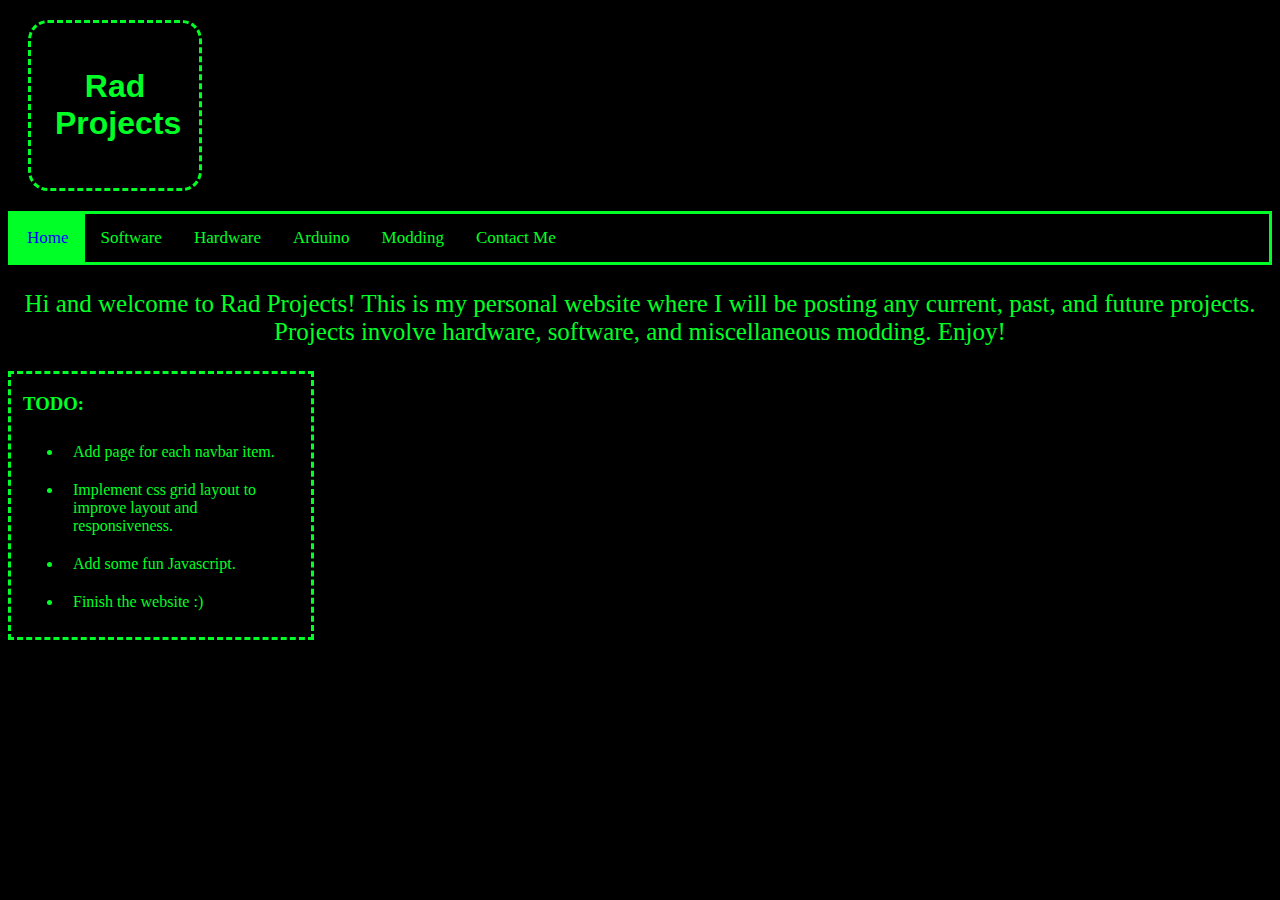
<file: index.html>
<!DOCTYPE html>
<html lang = "en">

  <head>
    <link rel="stylesheet" type="text/css" href="css/styles.css">
    <meta charset="utf-8">
    <title> Rad Projects </title>
  </head>

  <body>
    <div class="logo">
      <h1> Rad Projects </h1>
    </div>

    <div class="topnav">
      <a class="active" href="#home"> Home </a>
      <a href="pages/software.html"> Software </a>
      <a href="pages/hardware.html"> Hardware </a>
      <a href="pages/arduino.html"> Arduino </a>
      <a href="pages/modding.html"> Modding </a>
      <a href="pages/contact.html"> Contact Me </a>
    </div>

    <div class="homeText">
      <p> Hi and welcome to Rad Projects! This is my personal website where I will
          be posting any current, past, and future projects. Projects involve
          hardware, software, and miscellaneous modding. Enjoy!
      </p>
    </div>

    <div class="todo">
      <h3> TODO: </h3>
      <ul>
        <li> Add page for each navbar item. </li>
        <li> Implement css grid layout to improve layout and responsiveness. </li>
        <li> Add some fun Javascript. </li>
        <li> Finish the website :) </li>
      </ul>
    </div>

  </body>
</html>
</file>
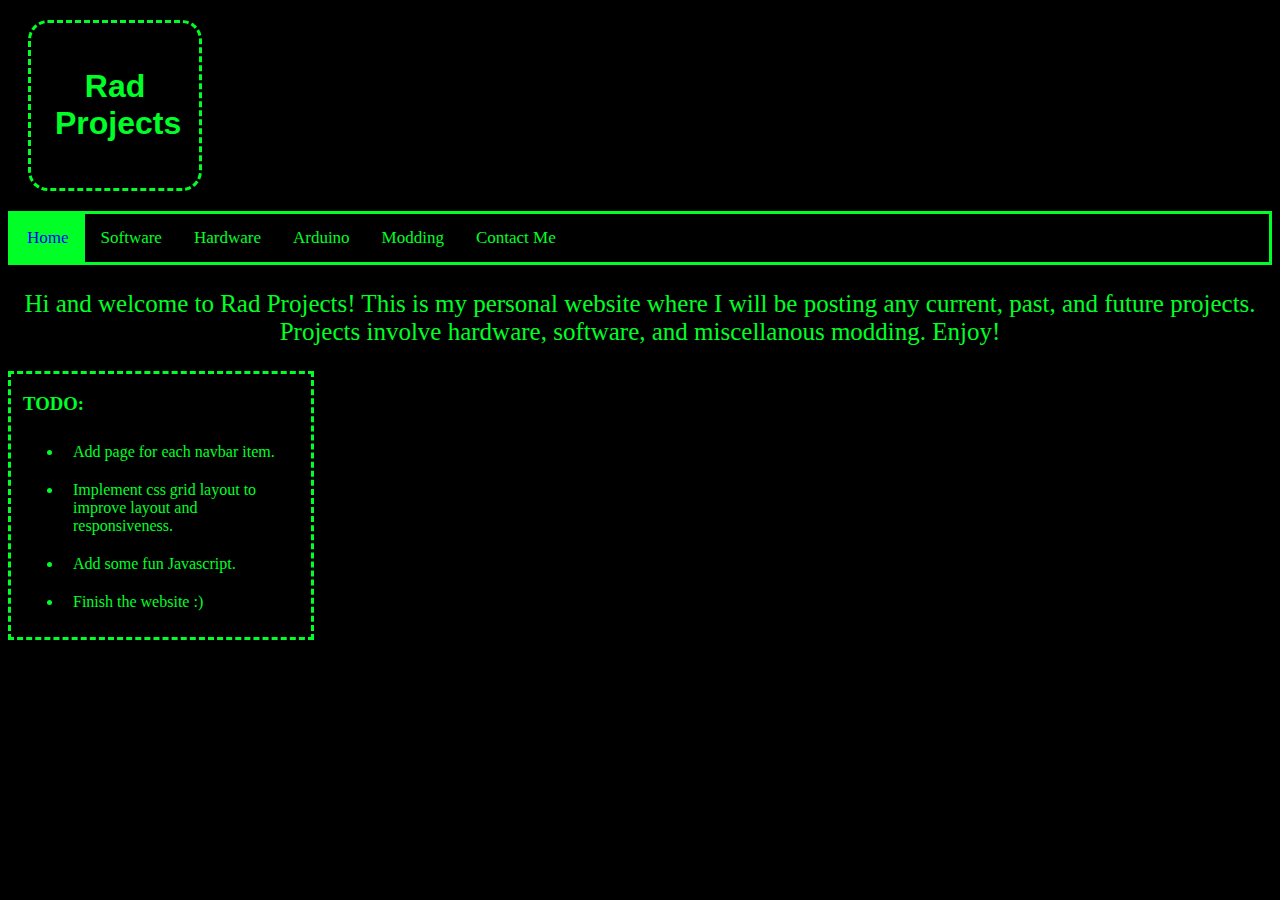
<file: Rad Projects/index.html>
<!DOCTYPE html>
<html lang = "en">

  <head>
    <link rel="stylesheet" type="text/css" href="css/styles.css">
    <meta charset="utf-8">
    <title> Rad Projects </title>
  </head>

  <body>
    <div class="logo">
      <h1> Rad Projects </h1>
    </div>

    <div class="topnav">
      <a class="active" href="#home"> Home</a>
      <a href="pages/software.html"> Software</a>
      <a href="pages/hardware.html">Hardware</a>
      <a href="pages/arduino.html"> Arduino</a>
      <a href="pages/modding.html"> Modding</a>
      <a href="pages/software.html"> Contact Me</a>
    </div>

    <div class="homeText">
      <p> Hi and welcome to Rad Projects! This is my personal website where I will
          be posting any current, past, and future projects. Projects involve
          hardware, software, and miscellanous modding. Enjoy!
      </p>
    </div>

    <div class="todo">
      <h3> TODO: </h3>
      <ul>
        <li> Add page for each navbar item. </li>
        <li> Implement css grid layout to improve layout and responsiveness. </li>
        <li> Add some fun Javascript. </li>
        <li> Finish the website :) </li>
      </ul>
    </div>

  </body>
</html>
</file>
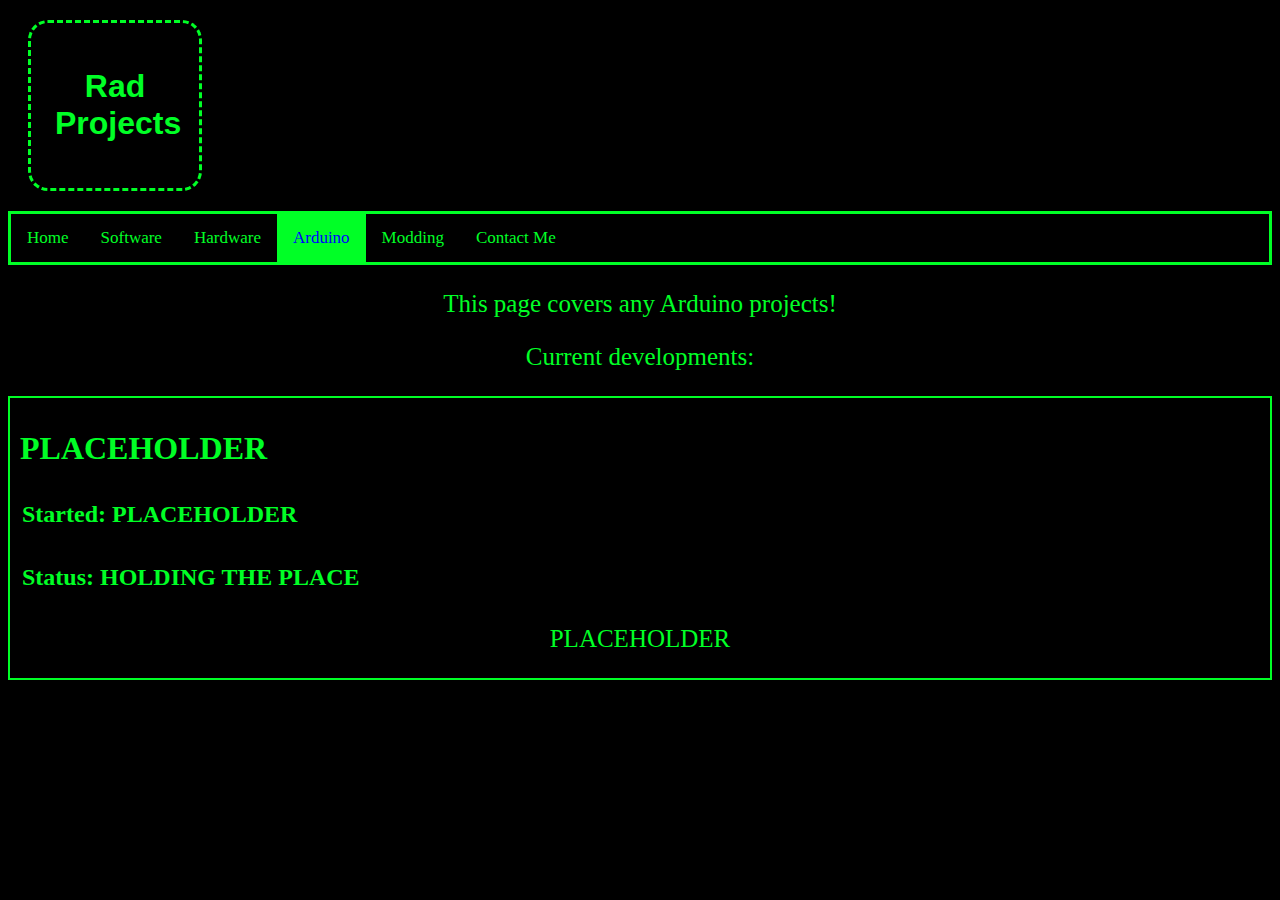
<file: pages/arduino.html>
<!DOCTYPE html>
<html lang = "en">

  <head>
    <link rel="stylesheet" type="text/css" href="../css/styles.css">
    <meta charset="utf-8">
    <title> Rad Projects </title>
  </head>

  <body>
    <div class="logo">
      <h1> Rad Projects </h1>
    </div>

    <div class="topnav">
      <a href ="../index.html"> Home </a>
      <a href="software.html"> Software</a>
      <a href="hardware.html"> Hardware</a>
      <a class="active" href="#arduino"> Arduino</a>
      <a href="modding.html"> Modding</a>
      <a href="contact.html"> Contact Me</a>
    </div>

    <div class="homeText">
      <p> This page covers any Arduino projects! </p>
      <p> Current developments: </p>
    </div>

    <div class="project">
      <h3> PLACEHOLDER </h3>
      <h4> Started: PLACEHOLDER</h4>
      <h4> Status: HOLDING THE PLACE </h4>
      <p> PLACEHOLDER
      </p>
    </div>
  </body>
</html>
</file>
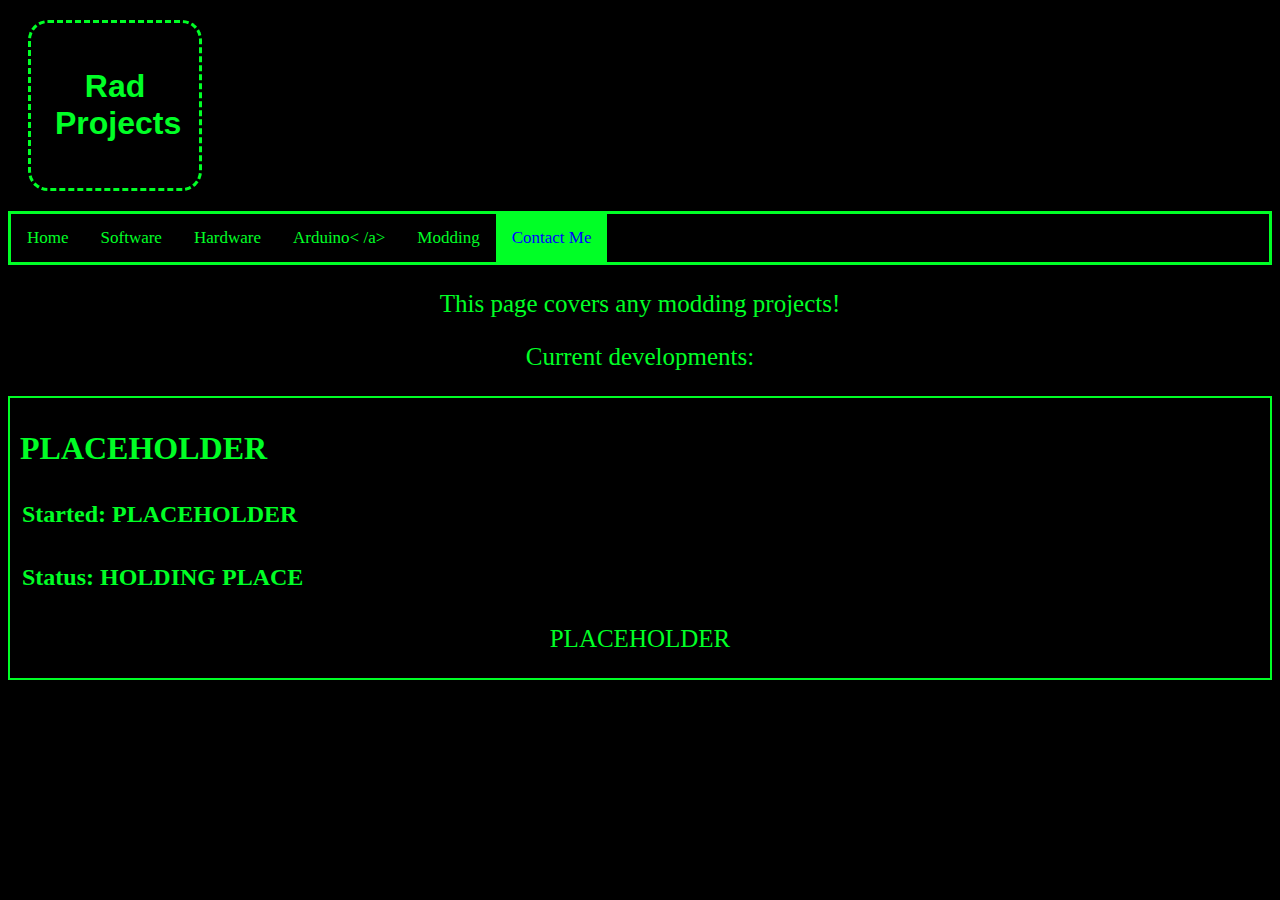
<file: pages/contact.html>
<!DOCTYPE html>
<html lang = "en">

  <head>
    <link rel="stylesheet" type="text/css" href="../css/styles.css">
    <meta charset="utf-8">
    <title> Rad Projects </title>
  </head>

  <body>
    <div class="logo">
      <h1> Rad Projects </h1>
    </div>

    <div class="topnav">
      <a href ="../index.html"> Home </a>
      <a href ="software.html"> Software </a>
      <a href="hardware.html"> Hardware </a>
      <a href="arduino.html"> Arduino< /a>
      <a href="modding.html"> Modding </a>
      <a class="active" href="#contact"> Contact Me </a>
    </div>

    <div class="homeText">
      <p> This page covers any modding projects! </p>
      <p> Current developments: </p>
    </div>

    <div class="project">
      <h3> PLACEHOLDER </h3>
      <h4> Started: PLACEHOLDER </h4>
      <h4> Status: HOLDING PLACE </h4>
      <p> PLACEHOLDER
      </p>
    </div>
  </body>
</html>
</file>
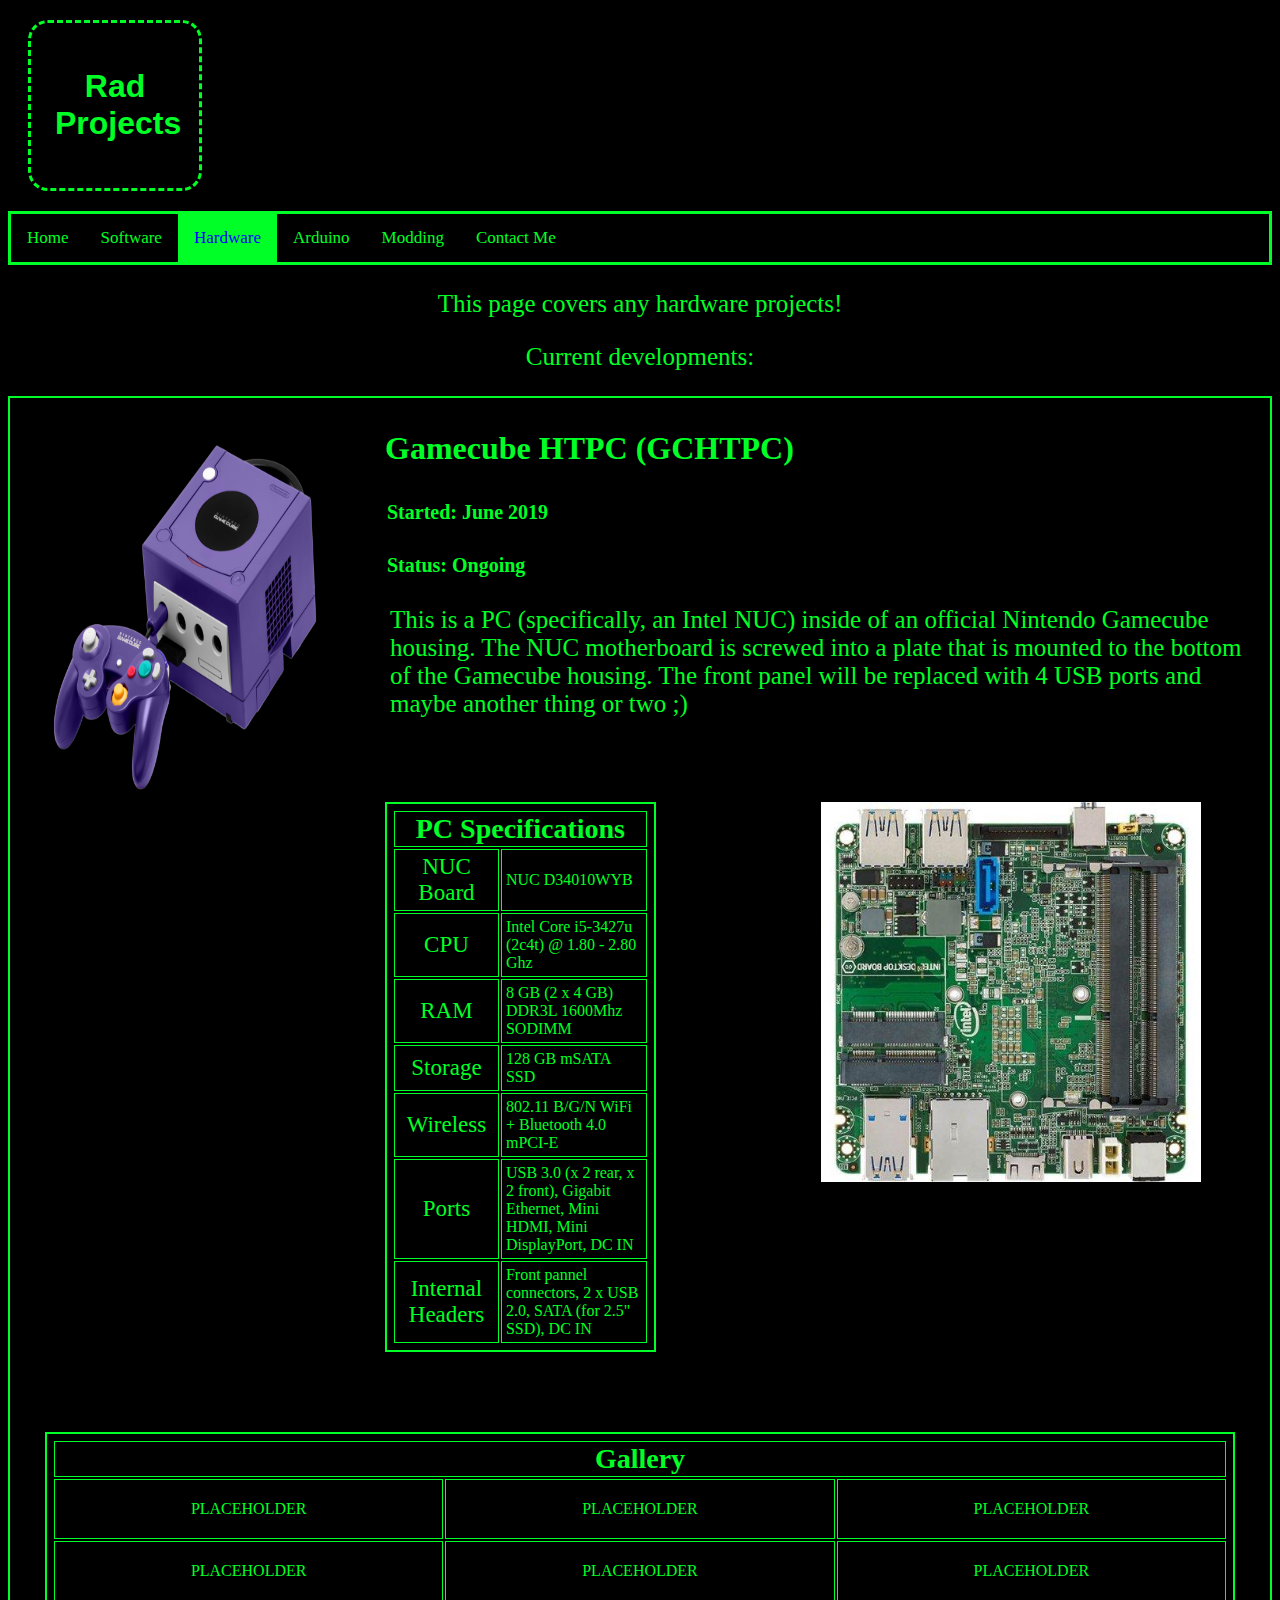
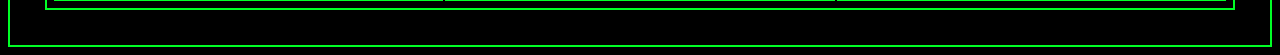
<file: pages/hardware.html>
<!DOCTYPE html>
<html lang = "en">

  <head>
    <link rel="stylesheet" type="text/css" href="../css/styles.css">
    <meta charset="utf-8">
    <title> Rad Projects </title>
  </head>

  <body>
    <div class="logo">
      <h1> Rad Projects </h1>
    </div>

    <div class="topnav">
      <a href ="../index.html"> Home </a>
      <a href="software.html">Software</a>
      <a class="active" href="#hardware"> Hardware</a>
      <a href="arduino.html"> Arduino</a>
      <a href="modding.html"> Modding</a>
      <a href="contact.html"> Contact Me</a>
    </div>

    <div class="homeText">
      <p> This page covers any hardware projects! </p>
      <p> Current developments: </p>
    </div>

    <div class="projectGrid">
      <div class="gridItem1">
        <img src="../images/gc.png" alt= "Nintendo Gamecube Console (Indigo)" width="350px" height="350px">
      </div>
      <div class="gridItem2">
        <h3> Gamecube HTPC (GCHTPC) </h3>
        <h4> Started: June 2019 </h4>
        <h4 class="bold"> Status: Ongoing </h4>
        <p> This is a PC (specifically, an Intel NUC) inside of an official
            Nintendo Gamecube housing. The NUC motherboard is screwed into a plate
            that is mounted to the bottom of the Gamecube housing. The front panel
            will be replaced with 4 USB ports and maybe another thing or two ;)
        </p>
      </div>
      <div class="gridItem3">
        <table style="width: 100%">
        <th colspan="2"> PC Specifications </th>
          <tr>
            <td class="left"> NUC Board </td>
            <td> NUC D34010WYB </td>
          </tr>
          <tr>
            <td class="left"> CPU </td>
            <td> Intel Core i5-3427u (2c4t) @ 1.80 - 2.80 Ghz </td>
          </tr>
          <tr>
            <td class="left"> RAM </td>
            <td> 8 GB (2 x 4 GB) DDR3L 1600Mhz SODIMM </td>
          </tr>
          <tr>
            <td class="left"> Storage </td>
            <td> 128 GB mSATA SSD </td>
          </tr>
          <tr>
            <td class="left"> Wireless </td>
            <td> 802.11 B/G/N WiFi + Bluetooth 4.0 mPCI-E </td>
          </tr>
          <tr>
            <td class="left"> Ports </td>
            <td> USB 3.0 (x 2 rear, x 2 front), Gigabit Ethernet, Mini HDMI, Mini DisplayPort, DC IN </td>
          </tr>
          <tr>
            <td class="left"> Internal Headers </td>
            <td> Front pannel connectors, 2 x USB 2.0, SATA (for 2.5" SSD), DC IN </td>
          </tr>
        </table>
      </div>
      <div class="gridItem4">
        <img src="../images/nuc.jpg" alt="Intel NUC motherboard" width="380px" height="380px">
      </div>
      <div class="gridItem6">
        <table class = "galleryTable" style="width: 100%">
          <th colspan="4"> Gallery </th>
          <tr>
            <td> <p class="galleryImage"> PLACEHOLDER </p> </td>
            <td> <p class="galleryImage"> PLACEHOLDER </p> </td>
            <td> <p class="galleryImage"> PLACEHOLDER </p> </td>
          </tr>
          <tr>
            <td> <p class="galleryImage"> PLACEHOLDER </p> </td>
            <td> <p class="galleryImage"> PLACEHOLDER </p> </td>
            <td> <p class="galleryImage"> PLACEHOLDER </p> </td>
          </tr>

    </div>

  </body>
</html>
</file>
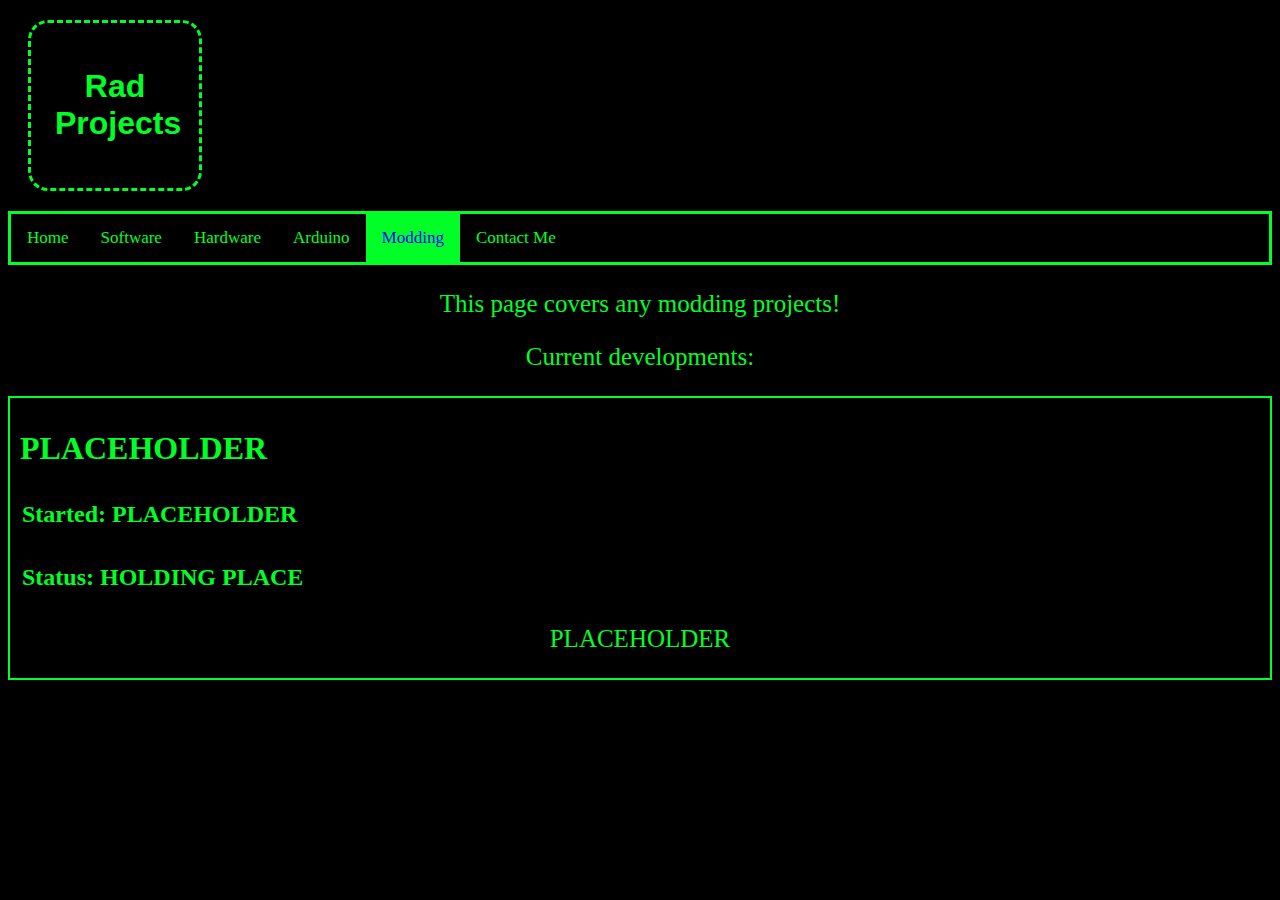
<file: pages/modding.html>
<!DOCTYPE html>
<html lang = "en">

  <head>
    <link rel="stylesheet" type="text/css" href="../css/styles.css">
    <meta charset="utf-8">
    <title> Rad Projects </title>
  </head>

  <body>
    <div class="logo">
      <h1> Rad Projects </h1>
    </div>

    <div class="topnav">
      <a href ="../index.html"> Home </a>
      <a href ="software.html"> Software </a>
      <a href="hardware.html"> Hardware</a>
      <a href="arduino.html"> Arduino</a>
      <a class="active" href="#modding"> Modding </a>
      <a href="contact.html"> Contact Me</a>
    </div>

    <div class="homeText">
      <p> This page covers any modding projects! </p>
      <p> Current developments: </p>
    </div>

    <div class="project">
      <h3> PLACEHOLDER </h3>
      <h4> Started: PLACEHOLDER </h4>
      <h4> Status: HOLDING PLACE </h4>
      <p> PLACEHOLDER
      </p>
    </div>
  </body>
</html>
</file>
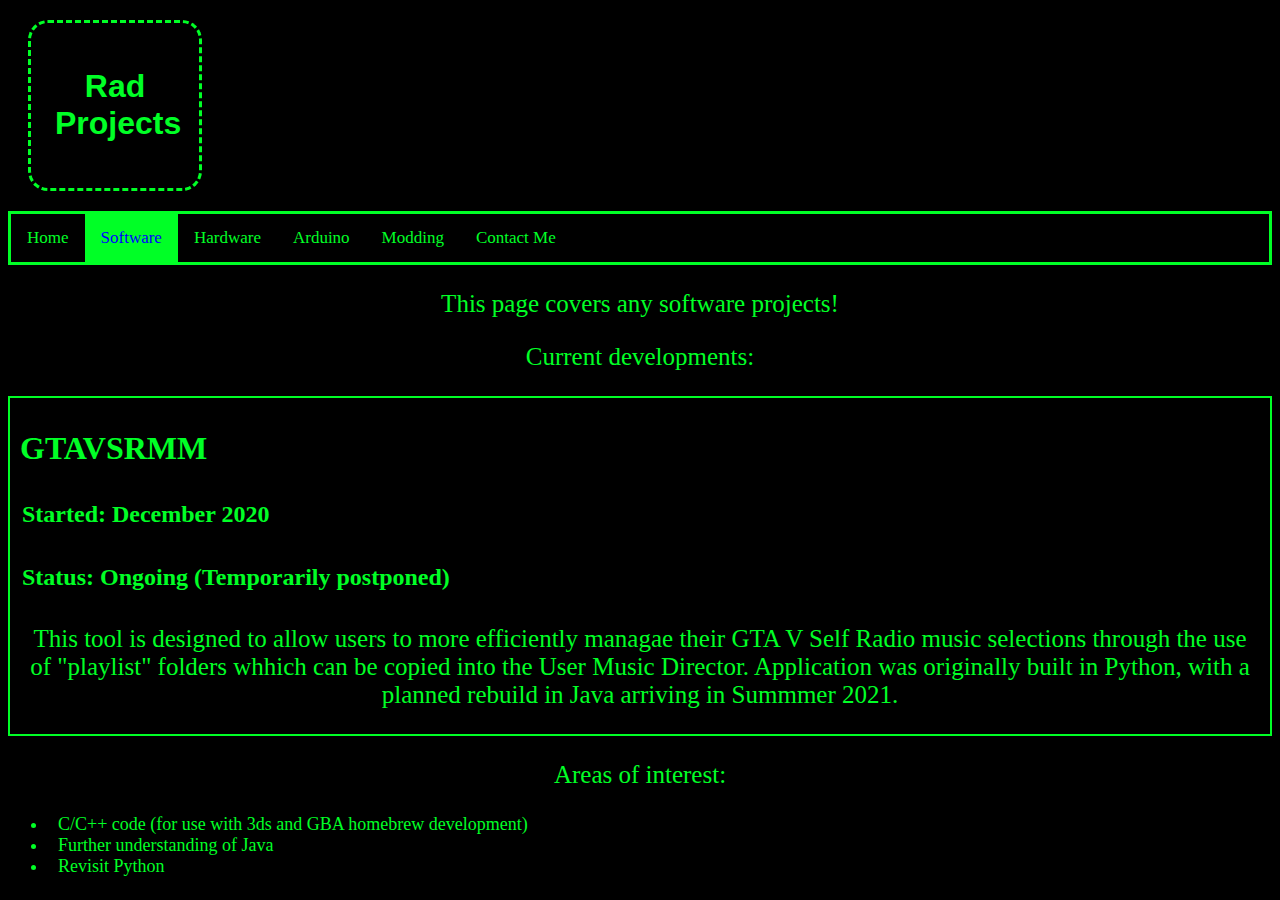
<file: pages/software.html>
<!DOCTYPE html>
<html lang = "en">

  <head>
    <link rel="stylesheet" type="text/css" href="../css/styles.css">
    <meta charset="utf-8">
    <title> Rad Projects </title>
  </head>

  <body>
    <div class="logo">
      <h1> Rad Projects </h1>
    </div>

    <div class="topnav">
      <a href ="../index.html"> Home </a>
      <a class="active" href="#Software"> Software</a>
      <a href="hardware.html"> Hardware </a>
      <a href="arduino.html"> Arduino </a>
      <a href="modding.html"> Modding </a>
      <a href="contact.html"> Contact Me</a>
    </div>

    <div class="homeText">
      <p> This page covers any software projects! </p>
      <p> Current developments: </p>
    </div>

    <div class="project">
      <h3> GTAVSRMM </h3>
      <h4> Started: December 2020 </h4>
      <h4> Status: Ongoing (Temporarily postponed) </h4>
      <p> This tool is designed to allow users to more efficiently managae their
          GTA V Self Radio music selections through the use of "playlist" folders
          whhich can be copied into the User Music Director. Application was
          originally built in Python, with a planned rebuild in Java arriving in
          Summmer 2021.
      </p>
    </div>

    <div class="homeText">
      <p> Areas of interest: </p>
      <ul>
        <li> C/C++ code (for use with 3ds and GBA homebrew development) </li>
        <li> Further understanding of Java </li>
        <li> Revisit Python </li>
      </ul>
    </div>

  </body>
</html>
</file>
<file: css/styles.css>
/* Add a black background color to the top navigation */
.topnav {
  background-color: black;
  overflow: hidden;
  border-color: #00ff26;
  border-style: solid;
}

/* Style the links inside the navigation bar */
.topnav a {
  float: left;
  color: #00ff26;
  text-align: center;
  padding: 14px 16px;
  text-decoration: none;
  font-size: 17px;
}

/* Change the color of links on hover */
.topnav a:hover {
  background-color: #00ffcd;
  color: black;
}

/* Add a color to the active/current link */
.topnav a.active {
  background-color: #00ff26;
  color: blue;
}

.logo {
  align-items: center;
  margin: 20px;
  border-radius: 20px;
  border-style: dashed;
  max-width: 120px;
  background-color: #000000;
  color: #00ff26;
  padding: 24px;
  text-align: center;
  font-family: sans-serif;
}

.homeText p {
  padding-left: 10px;
  padding-right: 10px;
  font-size: 25px;
  color: #00ff26;
  text-align: center;
  max-width: 150;
}
.homeText li {
  padding-left: 10px;
  padding-right: 10px;
  font-size: 18px;
  color: #00ff26;
  max-width: 150;
}

.project {
  border: 2px;
  border-style: solid;
  border-color: #00ff26;
}
.project h3 {
  padding-left: 10px;
  padding-right: 10px;
  font-size: 32px;
  color: #00ff26;
  max-width: 250;
}
.project h4 {
  padding-left: 12px;
  padding-top: 2px;
  padding-bottom: 2px;
  font-size: 24px;
  color: #00ff26;
}
.project p {
  padding-left: 15px;
  padding-right: 15px;
  font-size: 25px;
  color: #00ff26;
  max-width: 150;
  text-align: center;
}
.project li {
  padding-left: 10px;
  padding-right: 10px;
  font-size: 18px;
  color: #00ff26;
  max-width: 150;
}

.todo {
  max-width: 300px;
  margin-top: 10px;
  border-width: medium;
  border-style: dashed;
  border-color: #00ff26;
  color: #00ff26;
  font-size: 16;
}
.todo h3 {
  margin-left: 12px;
  font-weight: bold;
}
.todo ul {
  margin-left: 12px;
}
.todo li {
  padding: 10px;
}

/* Grid Setup */
.projectGrid {
  display: grid;
  grid-gap: 5px 15px;
  border: 2px;
  border-style: solid;
  border-color: #00ff26;
}
.gridItem1 { /* for image (top-left cell) */
  grid-column-start: 1;
  grid-column-end: 3;
  grid-row-start: 1;
  grid-row-end: 3;
  padding-top: 45px;
}
.gridItem2 { /* for text (right of image) */
  grid-column-start: 3;
  grid-column-end: 6;
  grid-row-start: 1;
  grid-row-end: 3;
  color: #00ff26;
}
.gridItem2 h3 {
  padding-left: 10px;
  padding-right: 10px;
  font-size: 32px;
  max-width: 250;
}
.gridItem2 h4 {
  padding-left: 12px;
  padding-top: 2px;
  padding-bottom: 2px;
  font-size: 20px;
}
.bold {
  font-weight: bold;
}
.gridItem2 p {
  padding-left: 15px;
  padding-right: 15px;
  font-size: 25px;
  max-width: 150;
}
.gridItem3 {
  padding-left: 10px;
  padding-bottom: 40px;
  grid-column-start: 3;
  grid-column-end: 4;
  grid-row-start: 3;
  grid-row-end: 5;
  color: #00ff26;
}
.gridItem3 h3 {
  padding-left: 10px;
  padding-bottom: 5px;
  padding-right: 10px;
  font-size: 32px;
  max-width: 250;
}
.gridItem3 h4 {
  padding-left: 12px;
  padding-top: 2px;
  padding-bottom: 2px;
  font-size: 20px;
}
.gridItem3 p {
  padding-left: 15px;
  padding-right: 15px;
  font-size: 25px;
  max-width: 150;
}
.gridItem4 {
  padding-left: 150px;
  grid-column-start: 4;
  grid-column-end: 5;
  grid-row-start: 3;
  grid-row-end: 5;
}
.gridItem5 {
  padding-top: 50px;
  grid-column-start: 5;
  grid-column-end: 6;
  grid-row-start: 3;
  grid-row-end: 5;
}
.gridItem6 {
  padding: 35px;
  grid-column-start: 1;
  grid-column-end: 6;
  grid-row-start: 5;
  grid-row-end: 6;
  color: #00ff26;
}

/* Table Setup */
table {
  padding: 5px;
  border: 2px;
  border-style: solid;
  border-color: #00ff26;
}
th {
  border-width: 1px;
  border-style: solid;
  font-size: 28px;
}
tr {
  padding: 2px;
}
td {
  padding: 4px;
  border-width: 1px;
  border-style: solid;
}
.left {
  padding-left: 8px;
  padding-right: 8px;
  border: 1px;
  border-style: solid;
  text-align: center;
  font-size: 23px;
}
.galleryImage {
  text-align: center;
}

body {
  background-color: #000000;
}
</file>
<file: Rad Projects/css/styles.css>
/* Add a black background color to the top navigation */
.topnav {
  background-color: black;
  overflow: hidden;
  border-color: #00ff26;
  border-style: solid;
}

/* Style the links inside the navigation bar */
.topnav a {
  float: left;
  color: #00ff26;
  text-align: center;
  padding: 14px 16px;
  text-decoration: none;
  font-size: 17px;
}

/* Change the color of links on hover */
.topnav a:hover {
  background-color: #00ffcd;
  color: black;
}

/* Add a color to the active/current link */
.topnav a.active {
  background-color: #00ff26;
  color: blue;
}

.logo {
  align-items: center;
  margin: 20px;
  border-radius: 20px;
  border-style: dashed;
  max-width: 120px;
  background-color: #000000;
  color: #00ff26;
  padding: 24px;
  text-align: center;
  font-family: sans-serif;
}

.homeText p {
  padding-left: 10px;
  padding-right: 10px;
  font-size: 25px;
  color: #00ff26;
  text-align: center;
  max-width: 150;
}

.todo {
  max-width: 300px;
  margin-top: 10px;
  border-width: medium;
  border-style: dashed;
  border-color: #00ff26;
  color: #00ff26;
  font-size: 16;
}
.todo h3 {
  margin-left: 12px;
  font-weight: bold;
}
.todo ul {
  margin-left: 12px;
}
.todo li {
  padding: 10px;
}

body {
  background-color: #000000;
}
</file>
